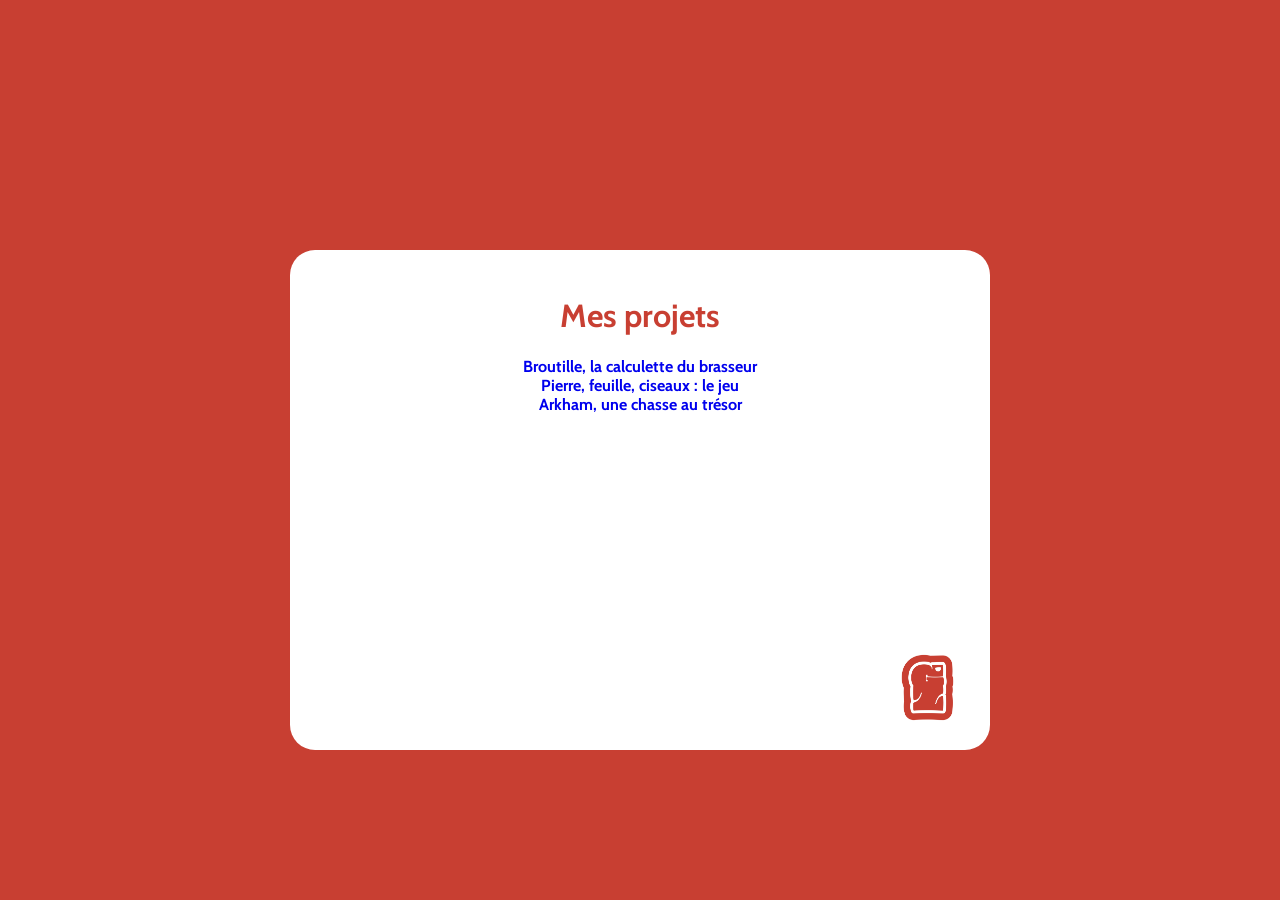
<file: index.html>
<!DOCTYPE html>
<html lang="fr">

<head>
    <meta charset="UTF-8">
    <meta name="viewport" content="width=device-width, initial-scale=1.0">
    <title>Mes projets</title>

    <link rel="stylesheet" href="./public/styles.css">
    <meta name="viewport" content="width=device-width, initial-scale=1.0">

    <link rel="apple-touch-icon" sizes="180x180" href="./public/apple-touch-icon.png">
    <link rel="icon" type="image/png" sizes="32x32" href="./public/favicon-32x32.png">
    <link rel="icon" type="image/png" sizes="16x16" href="./public/favicon-16x16.png">
    <link rel="manifest" href="./public/site.webmanifest">

    <meta name="title" content="Mes projets">
    <meta name="description" content="Mes projets.">
    <meta name="robots" content="index, follow">
    <meta name="language" content="French">
</head>

<body>
    <!-- <header>

    </header> -->
    <main>
        <h1>Mes projets</h1>
        <a href="https://montblanc159.github.io/brewing-calculator/" target="_blank"
            rel="noopener noreferrer">Broutille, la calculette du brasseur</a>
        <br>
        <a href="https://github.com/Montblanc159/duel_game/releases/tag/0.0.1" target="_blank"
            rel="noopener noreferrer">Pierre, feuille, ciseaux : le jeu</a>
        <br>
        <a href="https://montblanc159.github.io/joyeux-anniversaire/" target="_blank" rel="noopener noreferrer">Arkham,
            une chasse au trésor</a>

        <img src="./public/logo-hd.webp" class="fixed-logo" alt="Logo">
    </main>
    <!-- <footer>

    </footer> -->
</body>

</html>
</file>
<file: public/styles.css>
@font-face {
    font-family: Imported;
    src: url(./Cabin.ttf);
}

* {
    font-family: Imported,
        'Gill Sans',
        'Gill Sans MT',
        Calibri,
        'Trebuchet MS',
        sans-serif;
    ;

    box-sizing: border-box;
}

body {
    background-color: #c83f32;
    text-align: center;
    margin: 0;
}

main {
    position: relative;
    background-color: white;
    width: 700px;
    height: 500px;
    padding: 25px;
    border-radius: 25px;
    margin: 0 auto;
    transform: translate(0, 50%);
}

h1 {
    color: #c83f32;
}

a {
    text-decoration: none;
    font-weight: bold;
}

.fixed-logo {
    width: 75px;
    height: 75px;
    position: absolute;
    bottom: 25px;
    right: 25px;
}
</file>
